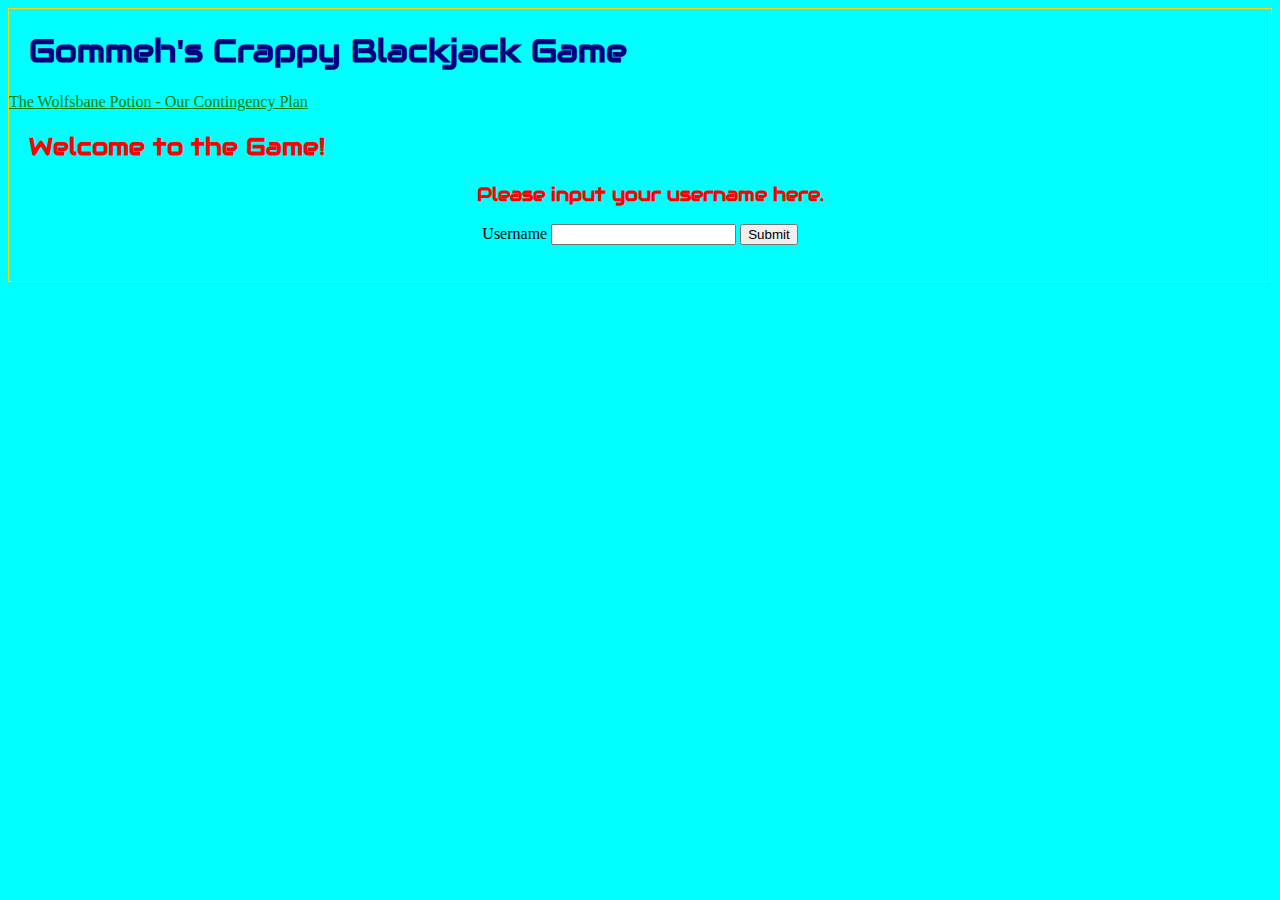
<file: index.html>
<!DOCTYPE html>
<!--Copyright (c) George O'Malley (aka "Gommeh") 2021. All rights reserved.<!-->

<html>
<head>
    <link href="assets\css\styles.css" rel="stylesheet">
    <link href="assets\css\cardstyle.css" rel="stylesheet">
    <link rel="preconnect" href="https://fonts.googleapis.com">
    <link rel="preconnect" href="https://fonts.gstatic.com" crossorigin>
    <link href="https://fonts.googleapis.com/css2?family=Audiowide&display=swap" rel="stylesheet">
    <link rel="shortcut icon" type="image/x-icon" href="assets\img\favicon.ico">
    <title>Gommeh's Crappy Website - Blackjack</title>
</head>

<h1>Gommeh's Crappy Blackjack Game</h1>
<nav>
    <a href="wolfsbane.html">The Wolfsbane Potion - </a>
    <a href="ourplan.html">Our Contingency Plan</a>
    <br>
</nav>
<h2>Welcome to the Game!</h2>
<div class = "playerinfo">
    <h3>Please input your username here.</h3>
    <form id= "getusername" action = "gameplay.html" method = "get">
        <label for = "name">Username</label>
        <input type = "text" id = "name" name = "user_name">
        <input type = "submit" id = "submit_username_button" value = "Submit">
    </form>
    <br><br>
</div>
<script src="assets\js\models.js"></script>
<script src="assets\js\view.js"></script>
<script src="assets\js\app.js"></script>
</body>
</html>
</file>
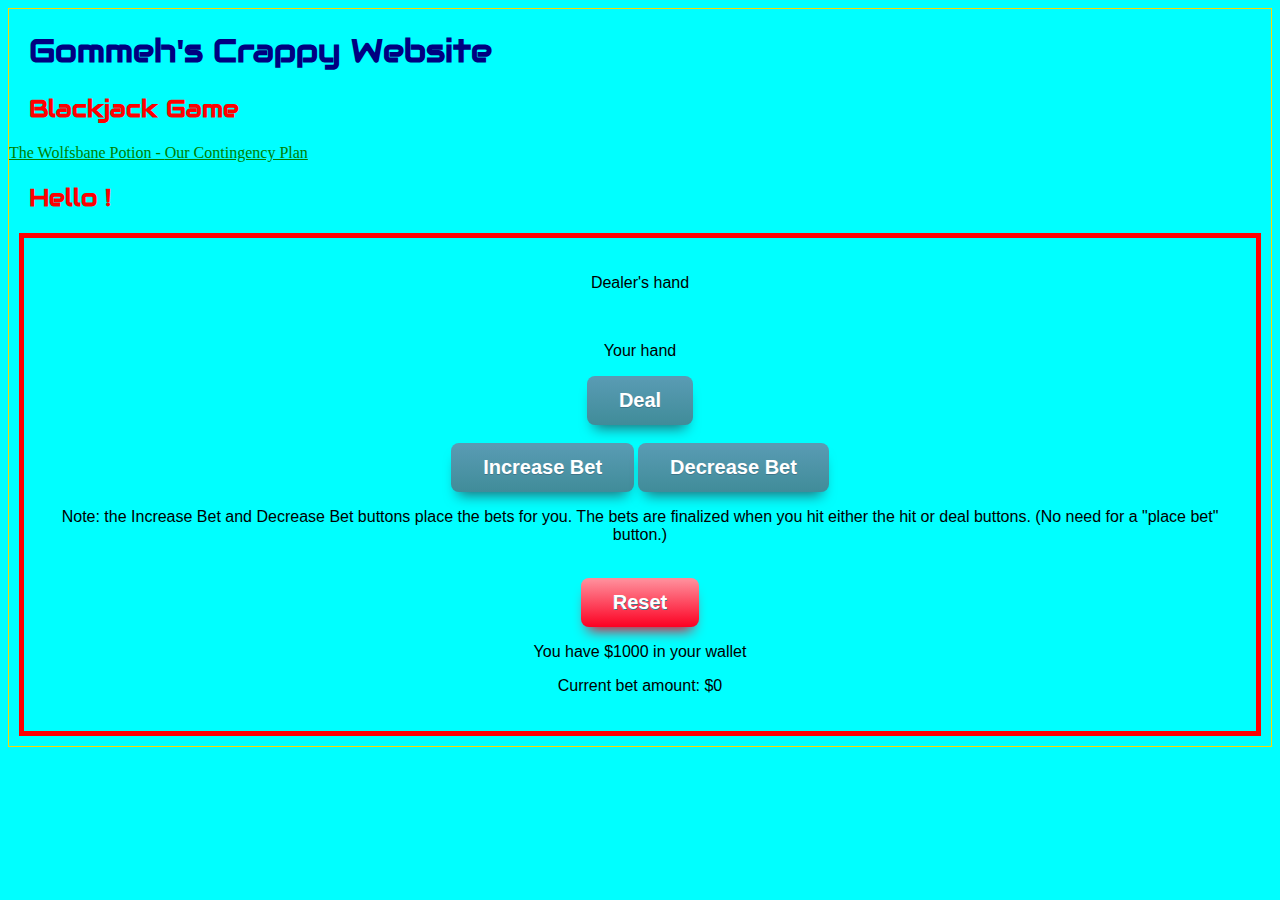
<file: gameplay.html>
<!DOCTYPE html>
<!--Copyright (c) George O'Malley (aka "Gommeh") 2021. All rights reserved.<!-->

<html>
<head>
    <link href="assets\css\styles.css" rel="stylesheet">
    <link href="assets\css\cardstyle.css" rel="stylesheet">
    <link rel="preconnect" href="https://fonts.googleapis.com">
    <link rel="preconnect" href="https://fonts.gstatic.com" crossorigin>
    <link href="https://fonts.googleapis.com/css2?family=Audiowide&display=swap" rel="stylesheet">
    <title>Gommeh's Crappy Website - Blackjack</title>

</head>

<body onload="setUsername(getName());">
<h1>Gommeh's Crappy Website</h1>
<h2>Blackjack Game</h2>
<nav>
    <a href="wolfsbane.html">The Wolfsbane Potion - </a>
    <a href="ourplan.html">Our Contingency Plan</a>
    <br>
</nav>
<div id = "userName">

</div>
<div class="blackjack">
    <div id="dealercards">
        <!--dealer's cards-->
        <p>Dealer's hand</p>
        <div id = "dealerhand">
        </div>
        <div id = "dealerscore">
        </div>
        <br>
    </div>
    <div id = "messages">

    </div>
    <div id="playercards">
        <!--player's cards-->
        <p>Your hand</p>
        <div id = "playerhand"> <!--JS will put cards here-->
        </div>
    </div>
    <div id =playerinfo">
        <div id = "score">
        </div>
        <div id = "gamebuttons">
            <li class = "button" id="hit" style="display:none">Hit</li>
            <li class = "button" id="deal">Deal</li>
            <li class = "button" id="stay" style="display:none">Stay</li>
            <br><br>
            <div id = "betbuttons">
                <li class = "button" id="increasebet">Increase Bet</li>
                <li class = "button" id="decreasebet">Decrease Bet</li>
                <p>Note: the Increase Bet and Decrease Bet buttons place the bets for you.
                    The bets are finalized when you hit either the hit or deal buttons. (No need for a "place bet" button.)</p>
            </div>
        </div>
        <br>
        <li class = "resetbutton" id = "reset_game">Reset</li>
    </div>
    <div id = "betinfo">
        <div id = "walletinfo">
            <p>You have $___ in your wallet</p>
        </div>
        <div id = "betamt">
            <p>Current bet amount: $___</p>
        </div>
    </div>

</div>
<script
        src="https://ajax.googleapis.com/ajax/libs/jquery/3.6.0/jquery.min.js">
</script>
<script src="assets\js\models.js"></script>
<script src="assets\js\view.js"></script>
<script src="assets\js\listeners.js"></script>
<script src="assets\js\app.js"></script>

</body>

</html>
</file>
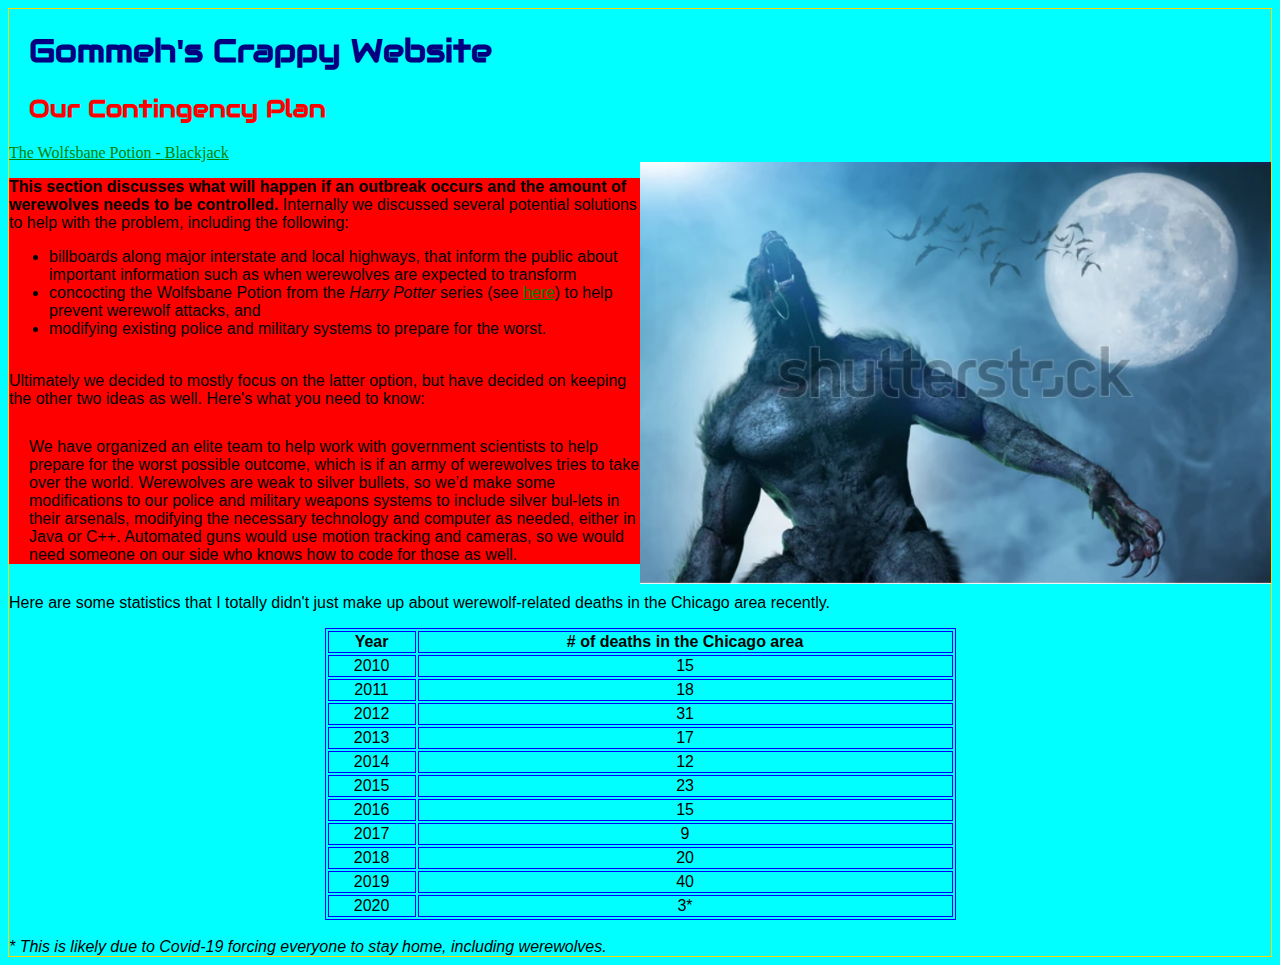
<file: ourplan.html>
<!DOCTYPE html>
<!--Copyright (c) George O'Malley (aka "Gommeh") 2021. All rights reserved.<!-->

<html>
<head>
    <title>Gommeh's Crappy Website - Our Contingency Plan</title>
    <link rel="stylesheet" href="assets\css\styles.css">
    <link rel="preconnect" href="https://fonts.googleapis.com">
    <link rel="preconnect" href="https://fonts.gstatic.com" crossorigin>
    <link href="https://fonts.googleapis.com/css2?family=Audiowide&display=swap" rel="stylesheet">
</head>

<body>
<header>
    <h1>Gommeh's Crappy Website</h1>
    <h2>Our Contingency Plan</h2>
    <nav>
        <a href="wolfsbane.html">The Wolfsbane Potion - </a>
        <a href="gameplay.html">Blackjack</a>
        <br>
    </nav>
</header>
<img src="assets\img\werewolf.png" height="50%" width="50%" align="right">

<div class="experiment">
    <p><b>This section discusses what will happen if an outbreak occurs and the amount of werewolves needs to be controlled.</b>
    Internally we discussed several potential solutions to help with the problem, including the following: </p>
    <ul>
        <li>billboards along major interstate and local highways, that inform the public about important information such as when
            werewolves are expected to transform</li>
        <li>concocting the Wolfsbane Potion from the <i>Harry Potter</i> series (see <a href="wolfsbane.html">here</a>) to help prevent
            werewolf attacks, and </li>
        <li>modifying existing police and military systems to prepare for the worst.</li>
    </ul>
    <p><br>Ultimately we decided to mostly focus on the latter option, but have decided on keeping the other two ideas
        as well. Here's what you need to know:<br></p>
    <div class="explanation">
        <p>We have organized an elite team to help work with government scientists to help prepare for the worst possible outcome,
        which is if an army of werewolves tries to take over the world. Werewolves are weak to silver bullets, so we’d make
        some modifications to our police and military weapons systems to include silver bul-lets in their arsenals, modifying
        the necessary technology and computer as needed, either in Java or C++. Automated guns would use motion tracking and
        cameras, so we would need someone on our side who knows how to code for those as well.</p>
    </div>
</div>
<div class="table">
    <p>Here are some statistics that I totally didn't just make up about werewolf-related deaths in the Chicago area recently.</p>
    <table>
        <tr>
            <th>Year</th>
            <th># of deaths in the Chicago area</th>
        </tr>
        <tr>
            <td>2010</td>
            <td>15</td>
        </tr>
        <tr>
            <td>2011</td>
            <td>18</td>
        </tr>
        <tr>
            <td>2012</td>
            <td>31</td>
        </tr>
        <tr>
            <td>2013</td>
            <td>17</td>
        </tr>
        <tr>
            <td>2014</td>
            <td>12</td>
        </tr>
        <tr>
            <td>2015</td>
            <td>23</td>
        </tr>
        <tr>
            <td>2016</td>
            <td>15</td>
        </tr>
        <tr>
            <td>2017</td>
            <td>9</td>
        </tr>
        <tr>
            <td>2018</td>
            <td>20</td>
        </tr>
        <tr>
            <td>2019</td>
            <td>40</td>
        </tr>
        <tr>
            <td>2020</td>
            <td>3*</td>
        </tr>
    </table>
    <i><br>* This is likely due to Covid-19 forcing everyone to stay home, including werewolves.</i>
</div>
</body>

</html>
</file>
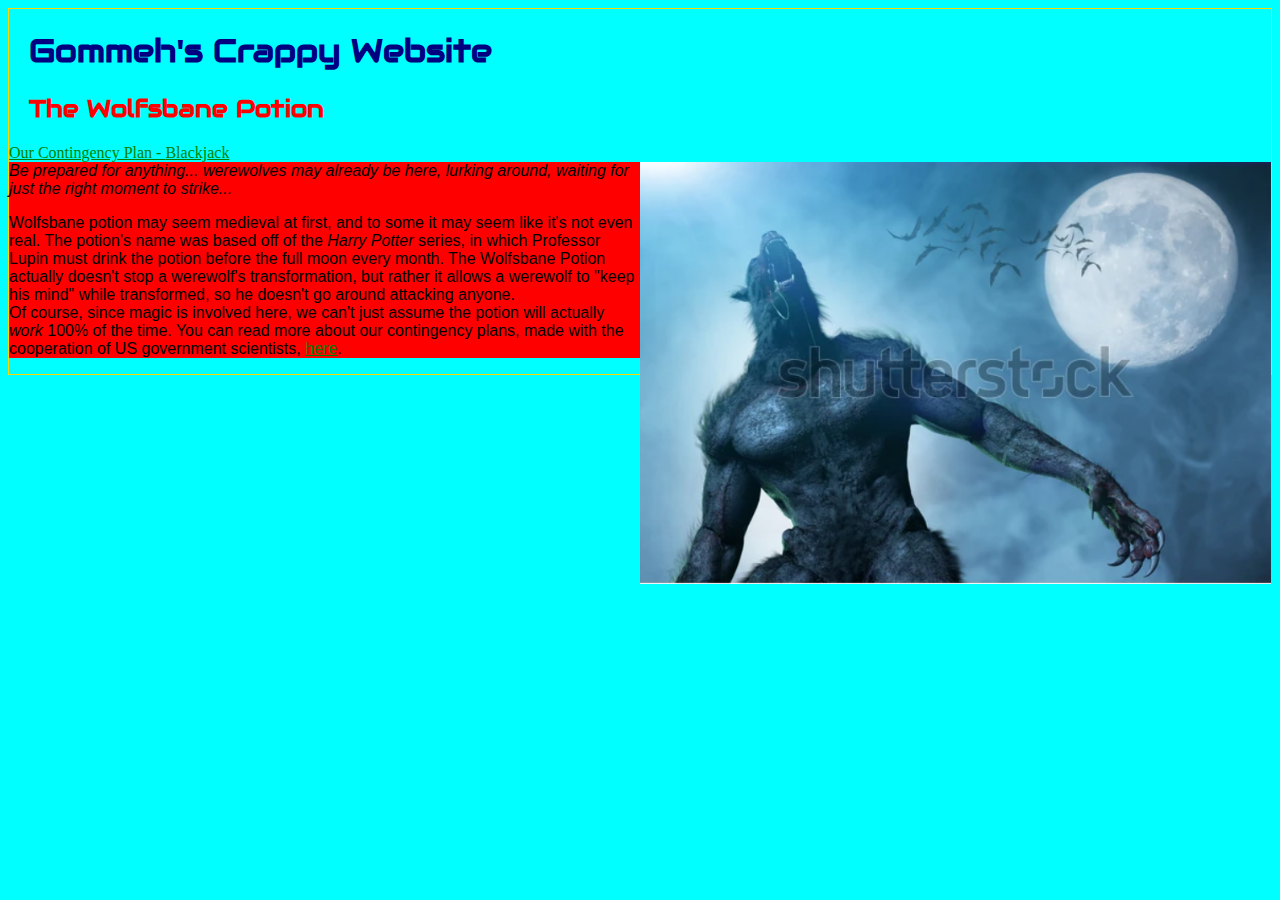
<file: wolfsbane.html>
<!DOCTYPE html>
<!--Copyright (c) George O'Malley (aka "Gommeh") 2021. All rights reserved.<!-->
<html>
<head>
    <title>Gommeh's Crappy Website - The Wolfsbane Potion</title>
    <link rel="stylesheet" href="assets\css\styles.css">
    <link rel="preconnect" href="https://fonts.googleapis.com">
    <link rel="preconnect" href="https://fonts.gstatic.com" crossorigin>
    <link href="https://fonts.googleapis.com/css2?family=Audiowide&display=swap" rel="stylesheet">

</head>

<body>
<header>
<h1>Gommeh's Crappy Website</h1>
<h2>The Wolfsbane Potion</h2>
<nav>
    <a href="ourplan.html">Our Contingency Plan - </a>
    <a href="gameplay.html">Blackjack</a>
    <br>
</nav>
</header>
<img src="assets\img\werewolf.png" height="50%" width="50%" align="right">

<div class="experiment">
    <i>Be prepared for anything... werewolves may already be here, lurking around, waiting for just the right moment to strike...</i>
    <p>Wolfsbane potion may seem medieval at first, and to some it may seem like it's not even real. The potion's name was based off
        of the <i>Harry Potter</i> series, in which Professor Lupin must drink the potion before the full moon every month. The Wolfsbane
        Potion actually doesn't stop a werewolf's transformation, but rather it allows a werewolf to "keep his mind" while transformed,
        so he doesn't go around attacking anyone.<br>Of course, since magic is involved here, we can't just assume the potion will
        actually <i>work</i> 100% of the time. You can read more about our contingency plans, made with the cooperation of US government
        scientists, <a href="ourplan.html">here</a>.</p>
</div>

</body>

</html>
</file>
